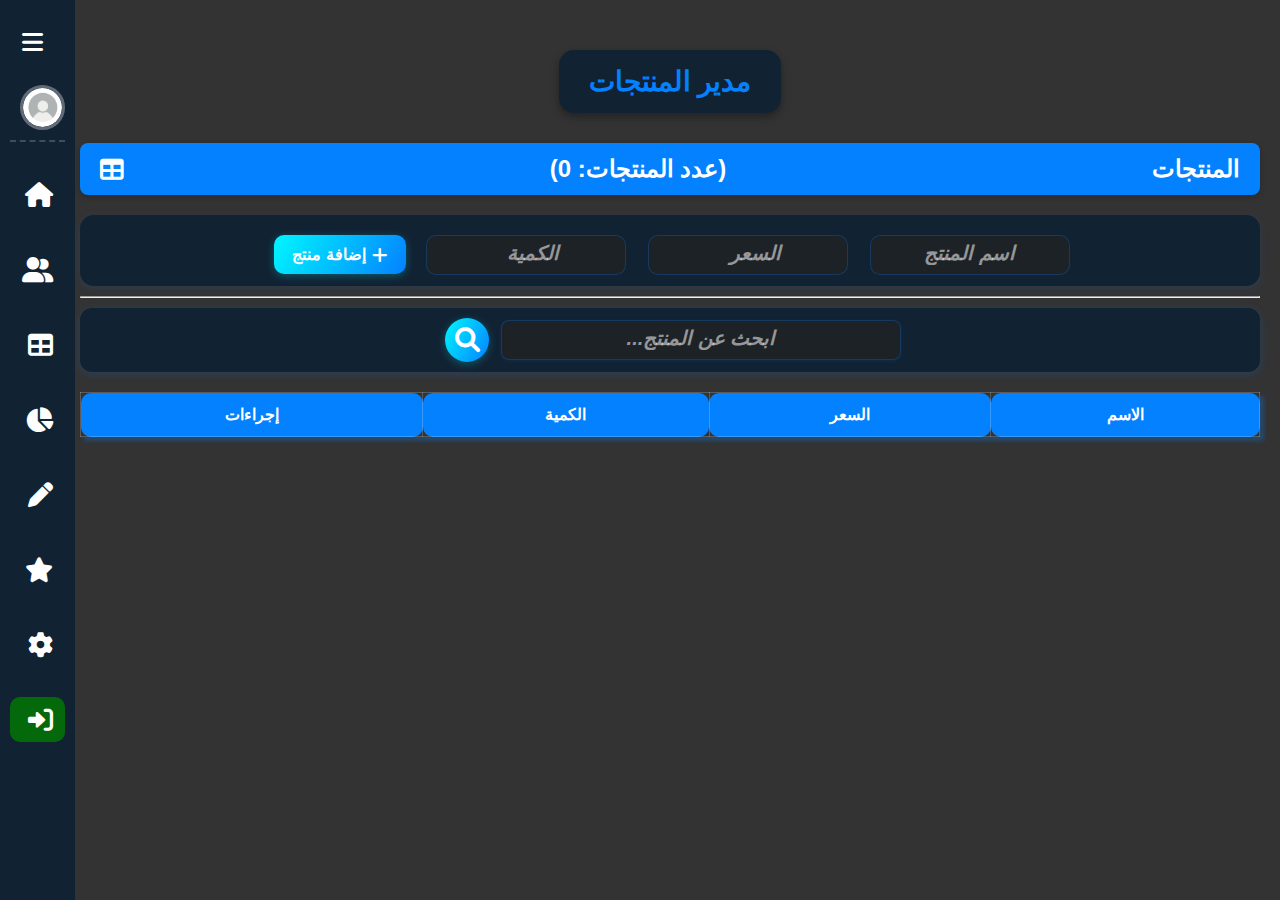
<file: index.html>
<!DOCTYPE html>
<html lang="ar" dir="rtl">

<head>
    <meta charset="UTF-8" />
    <meta name="viewport" content="width=device-width, initial-scale=1.0" />
    <title>لوحة التحكم</title>
    <link rel="stylesheet" href="style.css" />
    <link rel="stylesheet" href="https://cdnjs.cloudflare.com/ajax/libs/font-awesome/6.0.0-beta3/css/all.min.css" />
</head>

<body>
    <div class="menu">
        <ul>
            <li class="menu-btn">
                <i class="fas fa-bars"></i>
            </li>
            <li class="profile">
                <div class="img-box">
                    <img src="Screenshot 2025-05-30 234137.jpg" alt="صورة الملف الشخصي" />
                </div>
                <h2></h2>
            </li>
            <li>
                <a href="index.html">
                    <i class="fas fa-home"></i>
                    <p>الرئيسية</p>
                </a>
            </li>
            <li>
                <a href="#">
                    <i class="fas fa-user-group"></i>
                    <p>العملاء</p>
                </a>
            </li>
            <li>
                <a href="#">
                    <i class="fas fa-table"></i>
                    <p>المنتجات</p>
                </a>
            </li>
            <li>
                <a href="#">
                    <i class="fas fa-chart-pie"></i>
                    <p>الرسوم البيانية</p>
                </a>
            </li>
            <li>
                <a href="#">
                    <i class="fas fa-pen"></i>
                    <p>المشاركات</p>
                </a>
            </li>
            <li>
                <a href="#">
                    <i class="fas fa-star"></i>
                    <p>المفضلة</p>
                </a>
            </li>
            <li>
                <a href="#">
                    <i class="fas fa-cog"></i>
                    <p>الإعدادات</p>
                </a>
            </li>
            <li>
                <a href="login.html" class="log-out">
                    <i class="fas fa-sign-in-alt"></i>
                    <p>تسجيل الدخول</p>
                </a>
            </li>
        </ul>
    </div>

    <div class="contect">
        <h2 class="manager">مدير المنتجات</h2>
        <div class="title-info">
            <p>المنتجات</p>
            <p>(عدد المنتجات:)</p>
            <i class="fas fa-table"></i>
        </div>
        <div class="product-inputs">
            <input type="text" id="productName" placeholder="اسم المنتج" autocomplete="off" />
            <input type="number" id="productPrice" placeholder="السعر" min="0" step="0.01" autocomplete="off" />
            <input type="number" id="productCount" placeholder="الكمية" min="1" step="1" autocomplete="off" />
            <button class="add-btn" onclick="addOrUpdateProduct()">
                <i class="fas fa-plus"></i> <span>إضافة منتج</span>
            </button>
        </div>
        <hr>
        <div class="search">
            <input type="text" id="searchInput" placeholder="ابحث عن المنتج..." />
            <button id="searchBtn" title="بحث">
                <i class="fas fa-search"></i>
            </button>
        </div>

        <table>
            <thead>
                <tr>
                    <th>الاسم</th>
                    <th>السعر</th>
                    <th>الكمية</th>
                    <th>إجراءات</th>
                </tr>
            </thead>
            <tbody id="productTableBody">
                <!-- سيتم إضافة المنتجات هنا -->
            </tbody>
        </table>
    </div>

    <script src="main.js"></script>
</body>

</html>
</file>
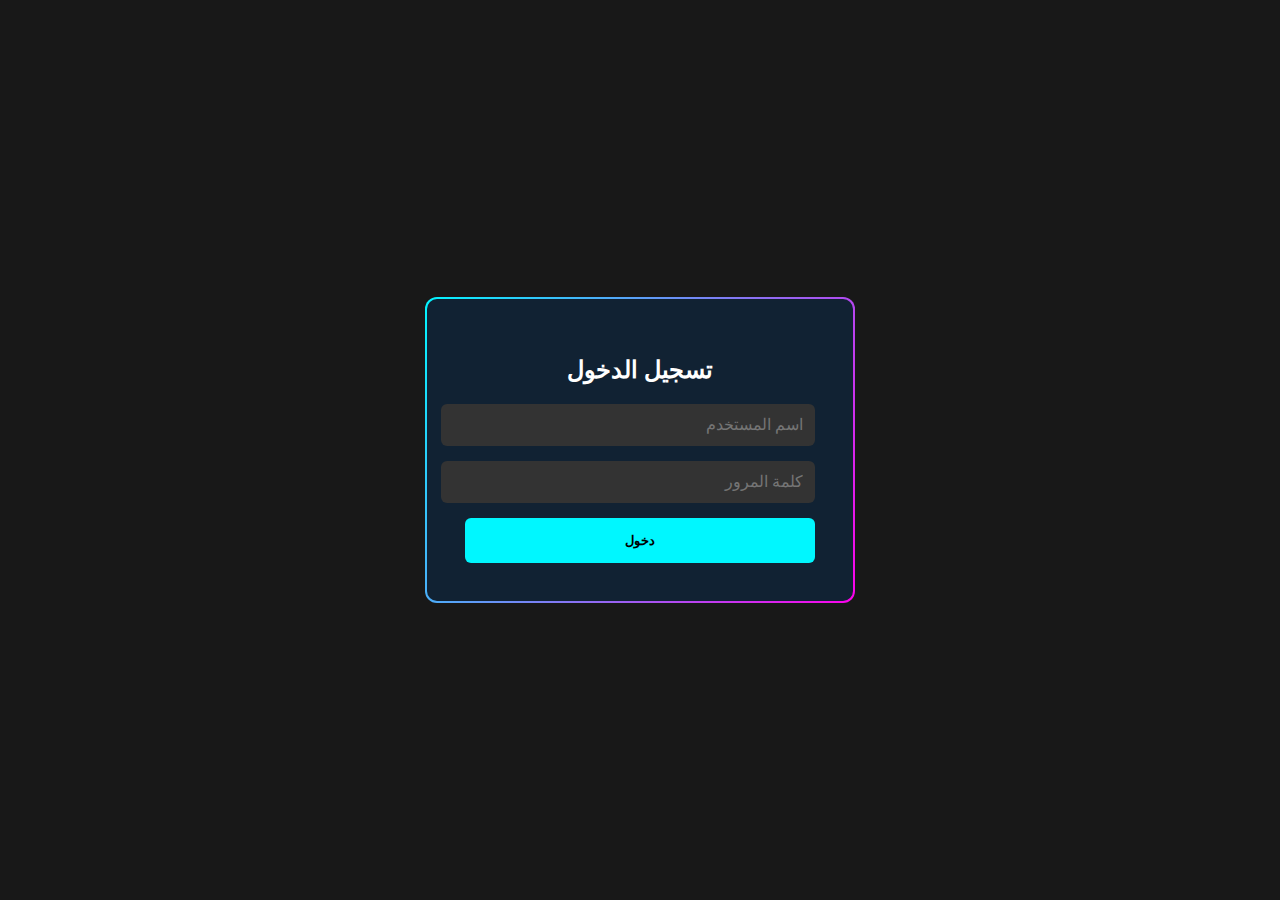
<file: login.html>
<!DOCTYPE html>
<html lang="ar" dir="rtl">

<head>
  <meta charset="UTF-8" />
  <meta name="viewport" content="width=device-width, initial-scale=1.0" />
  <title>تسجيل الدخول</title>
  <link rel="stylesheet" href="login.css">
</head>

<body>

  <div class="login-box">
    <h2>تسجيل الدخول</h2>
    <input type="text" placeholder="اسم المستخدم">
    <input type="password" placeholder="كلمة المرور">
    <button id="loginBtn">دخول</button>
  </div>
  <script>
    // لو المستخدم بالفعل مسجل دخول
    if (localStorage.getItem('loggedIn')) {
      window.location.href = 'index.html';
    }

    const loginButton = document.getElementById('loginBtn');
    const usernameInput = document.querySelector('.login-box input[type="text"]');
    const passwordInput = document.querySelector('.login-box input[type="password"]');

    loginButton.addEventListener('click', () => {
      const username = usernameInput.value.trim();
      const password = passwordInput.value.trim();

      if (username === '' || password === '') {
        alert('يرجى إدخال اسم المستخدم وكلمة المرور.');
      } else {
        alert(`مرحبًا، ${username}! تم تسجيل الدخول بنجاح.`);
        localStorage.setItem('loggedIn', 'true');
        localStorage.setItem('username', username); // حفظ اسم المستخدم
        window.location.href = 'index.html';
      }
    });
  </script>
</body>

</html>
</file>
<file: style.css>
* {
    padding: 0;
    margin: 0;
    box-sizing: border-box;
    color: white;
    font-family: 'Segoe UI', sans-serif;
    text-transform: capitalize;
    font-weight: 700;
}

body {
    background-color: #333;
    display: flex;
}

/* شكل القائمة الجانبية مغلقة */
.menu {
    width: 75px;
    height: 100vh;
    background-color: #123;
    overflow: hidden;
    position: fixed;
    top: 0;
    left: 0;
    padding: 20px 10px;
    transition: width 0.4s cubic-bezier(0.77, 0, 0.18, 1), box-shadow 0.4s;
    z-index: 20;
    box-shadow: 0 0 0 rgba(0, 0, 0, 0);
    /* default no shadow */
}

.menu.open {
    width: 250px;
    box-shadow: 4px 0 24px #0481ff88, 0 0 0 #0000;
    /* add blue shadow */
    background: linear-gradient(120deg, #123 80%, #0481ff22 100%);
}

.menu ul {
    list-style: none;
    padding: 0;
}

.menu ul li {
    margin: 30px 0;
}

.menu-btn i {
    position: absolute;
    top: 20px;
    left: 12px;
    font-size: 24px;
    background-color: #123;
    color: #fff;
    border-radius: 50%;
    padding: 10px;
    cursor: pointer;
    transition: background 0.3s ease;
}

.menu-btn i:hover {
    background-color: #345;
}

.profile {
    display: flex;
    align-items: center;
    gap: 15px;
    margin: 20px 0 0 0;
    padding: 10px 0;
    border-bottom: 2px dashed #ffffff33;
    transition: opacity 0.3s ease;
}

.profile h2 {
    font-size: 18px;
    font-weight: 600;
    opacity: 0;
    transition: opacity 0.3s ease;
    white-space: nowrap;
    margin: 25px 0 0 0;
}

.profile h2:hover {
    color: #0481ff;
    cursor: pointer;
    transition: 1s ease;
}

.log-out {
    margin: 10px 0 0px 0;
    background-color: rgba(0, 128, 0, 0.767);
    border-radius: 10px;
    padding: 20px;
    display: block;
}

.img-box {
    width: 45px;
    height: 45px;
    border-radius: 50%;
    overflow: hidden;
    border: 3px solid #ffffff55;
    flex-shrink: 0;
    margin: 25px 0 0 0;
}

.img-box img {
    width: 100%;
    height: 100%;
    border-radius: 50%;
    object-fit: cover;
    transition: transform 0.4s ease;
}

.img-box img:hover {
    transform: scale(1.3);
    box-shadow: 0 0 15px #ffffff66;
    cursor: pointer;
}

.menu ul li a {
    display: flex;
    align-items: center;
    gap: 25px;
    text-decoration: none;
    padding: 10px 12px;
    border-radius: 10px;
    transition: background 0.3s ease, padding-left 0.3s ease;
    color: #fff;
}

.menu ul li p {
    font-size: 20px;
}

.menu ul li a i {
    font-size: 25px;
    min-width: 25px;
    text-align: center;
}

.menu ul li a p {
    opacity: 0;
    transition: opacity 0.3s ease;
    font-weight: 600;
    white-space: nowrap;
}

.menu.open ul li a p {
    opacity: 1;
    color: #fff;
}

.menu.open .profile h2 {
    opacity: 1;
    color: #00f7ff;
}

.menu.open .img-box img {
    box-shadow: 0 0 12px #00f7ff88;
    border: 3px solid #00f7ff;
    transition: box-shadow 0.4s, border 0.4s;
}

.menu.open .profile {
    border-bottom: 2px solid #00f7ff88;
}

.menu.open .menu-btn i {
    background-color: #0481ff;
    color: #fff;
    box-shadow: 0 2px 8px #0481ff55;
}

.menu.open ul li a:hover {
    background-color: #00f7ff33;
    color: #0481ff;
}

.menu.open ul li a i {
    color: #00f7ff;
    transition: color 0.3s;
}

.menu ul li a i {
    transition: color 0.3s;
}

.title-info {
    background-color: #0481ff;
    padding: 12px 20px;
    display: flex;
    justify-content: space-between;
    align-items: center;
    border-radius: 8px;
    box-shadow: 0 2px 6px #00000033;
    margin: 20px 0;
}

.menu.open ~ .overlay {
    opacity: 1;
    pointer-events: auto;
}

.menu.open .menu ul li a p,
.menu.open .profile h2 {
    opacity: 1;
}

.contect {
    flex: 1;
    margin-left: 60px;
    padding: 20px;
    transition: margin-left 0.4s ease;
}

.contect p,
i {
    font-size: 24px;
}

table {
    width: 100%;
    border-collapse: collapse;
    margin-top: 20px;
    text-align: center;
    border-spacing: 8px;
    box-shadow: 4px 4px 4px #0482ff48;
}

td,
th {
    padding: 12px;
    background-color: #123;
    border: 1px solid #ffffff33;
    border-radius: 10px;
}

td:hover {
    background-color: #0481ff33;
    cursor: pointer;
    transition: background-color 0.3s ease;
}

th {
    background-color: #0481ff;
    color: #fff;
    font-weight: 600;
    margin: 70px;
}

.price,
.count {
    padding: 6px;
    border-radius: 6px;
}

.price {
    background-color: green;
    color: #fff;
}

.count {
    background-color: red;
    color: #fff;
}

.overlay {
    position: fixed;
    top: 0;
    left: 0;
    width: 100vw;
    height: 100vh;
    background-color: rgba(0, 0, 0, 0.5);
    opacity: 0;
    pointer-events: none;
    transition: opacity 0.4s ease;
    z-index: 5;
}


@media (max-width: 1200px) {
    .contect {
        padding: 10px;
    }

    .search input {
        width: 250px;
    }

    input {
        padding: 10px 30px;
        margin: 20px 30px 20px 0;
        font-size: 16px;
    }
}

@media (max-width: 900px) {
    .menu {
        width: 60px;
    }

    .menu.open {
        width: 195px;
    }

    .contect {
        margin-left: 50px;
        padding: 8px;
    }

    .manager {
        font-size: 20px;
        padding: 10px 10px;
    }

    table th,
    table td {
        font-size: 14px;
        padding: 6px;
    }

    .search input {
        width: 150px;
    }

    .product-inputs {
        gap: 8px;
        padding: 10px 2px 6px 2px;
    }

    .product-inputs input {
        max-width: 120px;
        font-size: 0.95rem;
        padding: 8px 8px;
    }

    .add-btn {
        padding: 8px 10px;
        font-size: 0.95rem;
    }
}

@media (max-width: 600px) {
    body {
        flex-direction: column;
    }

    .menu {
        position: relative;
        width: 100vw;
        height: 55px;
        padding: 5px 0;
        display: flex;
        flex-direction: row;
        align-items: center;
        z-index: 30;
    }

    .menu.open {
        width: 100vw;
        height: auto;
        box-shadow: 0 4px 24px #0481ff88;
    }

    .menu ul {
        flex-direction: row;
        display: flex;
        gap: 10px;
        margin: 0;
    }

    .menu ul li {
        margin: 0 5px;
    }

    .profile {
        display: none;
    }

    .contect {
        margin-left: 0;
        padding: 5px;
    }

    .manager {
        font-size: 16px;
        padding: 6px 4px;
        margin: 10px auto;
    }

    table th,
    table td {
        font-size: 10px;
        padding: 2px;
    }

    .search {
        flex-direction: column;
        gap: 8px;
        padding: 8px 2px;
        max-width: 100vw;
        background: linear-gradient(120deg, #123 80%, #0481ff22 100%);
        box-shadow: 0 2px 12px #0481ff33;
    }

    .search input {
        max-width: 98vw;
        width: 100%;
        font-size: 1rem;
        padding: 10px 12px;
        border-radius: 10px;
        margin: 0 auto;
        box-shadow: 0 1px 6px #00f7ff22;
    }

    .search button {
        width: 38px;
        height: 38px;
        font-size: 1.1rem;
        margin-left: 0;
        align-self: flex-end;
        margin-bottom: 2px;
    }

    .product-inputs {
        flex-direction: column;
        gap: 8px;
        padding: 8px 2px 6px 2px;
    }

    .product-inputs input {
        max-width: 98vw;
        width: 100%;
        font-size: 1rem;
        padding: 10px 12px;
        border-radius: 10px;
        margin: 0 auto;
    }

    .add-btn {
        width: 100%;
        justify-content: center;
        margin-left: 0;
    }

    .login-box button {
        background: linear-gradient(90deg, #00e676 0%, #00c853 100%);
        color: #fff;
        font-size: 19px;
        padding: 14px 0;
        border-radius: 12px;
        letter-spacing: 1px;
        font-weight: bold;
        box-shadow: 0 2px 12px #00e67655;
        transition: background 0.3s, color 0.3s;
    }

    .login-box button:hover {
        background: linear-gradient(90deg, #00c853 0%, #00e676 100%);
        color: #fff;
    }
}

/* إضافة تأثير الحدود المتحركة عند التركيز */
input:focus {
    border-color: #00f7ff;
    box-shadow: 0 0 8px #00f7ff88;
}

/* تأثير placeholder */
input::placeholder {
    text-align: center;
    color: #ffffff88;
    font-size: 20px;
    font-style: italic;
}

/* لإضافة تأثير الإطار المتحرك باستخدام box-shadow */
@keyframes borderMove {
    0% {
        box-shadow: 0 0 8px #00f7ff88;
        border-color: #00f7ff;
    }

    50% {
        box-shadow: 0 0 12px #ff00ea88;
        border-color: #ff00ea;
    }

    100% {
        box-shadow: 0 0 8px #00f7ff88;
        border-color: #00f7ff;
    }
}

/* خيار لتشغيل الانيميشن على الفور أو عند التركيز */
input:focus {
    animation: borderMove 6s linear infinite;
}

button {
    padding: 10px 12px;
    margin: 2px;
    cursor: pointer;
    background-color: #0481ff;
    box-shadow: #0368d4 0px 2px 4px;
    transition: 1s ease;
}

button:hover {
    background-color: #0368d4;
    transition: background-color 0.3s ease;
    box-shadow: 0 2px 4px #00000055;
    transition: 1s ease;
}

.actions button {
    margin: 0 5px;
}

.manager {
    font-size: 28px;
    font-weight: bold;
    color: #0481ff;
    background-color: #123;
    padding: 15px 30px;
    border-radius: 15px;
    text-align: center;
    margin: 30px auto;
    width: fit-content;
    box-shadow: 0 4px 8px #00000055;
    transition: transform 0.3s ease, box-shadow 0.3s ease;
}

@keyframes fadeInUp {
    from {
        opacity: 0;
        transform: translateY(20px);
    }

    to {
        opacity: 1;
        transform: translateY(0);
    }
}

.manager {
    animation: fadeInUp 0.7s ease forwards;
}


.manager:hover {
    transform: scale(1.03);
    box-shadow: 0 6px 12px #0481ff88;
    cursor: pointer;
}

.input-wrapper {
    position: relative;
    display: inline-block;
    border-radius: 14px;
    padding: 2px;
    /* سماكة الإطار */
    background: linear-gradient(120deg, #00f7ff, #ff00ea, #00ff6a, #ffae00);
    background-size: 300% 300%;
    animation: borderMove 6s linear infinite;
}

.input-wrapper input {
    border-radius: 12px;
    border: none;
    outline: none;
    padding: 10px 20px;
    background-color: #123;
    color: white;
    font-size: 18px;
    width: 300px;
    /* أو حسب الحاجة */
}

.search {
    justify-content: center;
    align-items: center;
    display: flex;
    gap: 10px;
    background: #123;
    border-radius: 12px;
    box-shadow: 0 2px 8px #0481ff33;
    padding: 8px 12px;
    margin: 10px auto 20px auto;
    max-width: 95vw;
}

.search input {
    width: 100%;
    min-width: 80px;
    max-width: 400px;
    padding: 10px 16px;
    border-radius: 8px;
    border: 1.5px solid #0481ff44;
    background: #222b;
    color: #fff;
    font-size: 1rem;
    transition: width 0.3s, box-shadow 0.3s, border 0.3s;
    box-shadow: 0 1px 4px #0481ff22;
}

.search input:focus {
    border: 1.5px solid #00f7ff;
    box-shadow: 0 0 8px #00f7ff88;
    background: #222e;
}

.search button {
    background: linear-gradient(120deg, #00f7ff, #0481ff);
    border: none;
    border-radius: 50%;
    width: 44px;
    height: 44px;
    display: flex;
    align-items: center;
    justify-content: center;
    box-shadow: 0 2px 8px #00f7ff44;
    transition: background 0.3s, box-shadow 0.3s, transform 0.2s;
    color: #fff;
    font-size: 1.3rem;
    cursor: pointer;
    margin-left: 6px;
}

.search button:hover {
    background: linear-gradient(120deg, #0481ff, #00f7ff);
    box-shadow: 0 4px 16px #00f7ff88;
    transform: scale(1.08);
}

.search i {
    width: 24px;
    height: 24px;
    border-radius: 50%;
    display: flex;
    align-items: center;
    justify-content: center;
    font-size: 1.2em;
}

.product-inputs {
    display: flex;
    flex-wrap: wrap;
    gap: 14px;
    align-items: center;
    justify-content: center;
    margin: 18px 0 10px 0;
    background: #123;
    border-radius: 14px;
    box-shadow: 0 2px 8px #0481ff22;
    padding: 18px 10px 10px 10px;
}

.product-inputs input {
    flex: 1 1 120px;
    min-width: 90px;
    max-width: 200px;
    padding: 10px 18px;
    border-radius: 10px;
    border: 1.5px solid #0481ff44;
    background: #222b;
    color: #fff;
    font-size: 1rem;
    margin: 0 4px;
    transition: border 0.3s, box-shadow 0.3s;
}

.product-inputs input:focus {
    border: 1.5px solid #00f7ff;
    box-shadow: 0 0 8px #00f7ff88;
    background: #222e;
}

.add-btn {
    display: flex;
    align-items: center;
    gap: 6px;
    background: linear-gradient(120deg, #00f7ff, #0481ff);
    border: none;
    border-radius: 10px;
    padding: 10px 18px;
    color: #fff;
    font-size: 1rem;
    font-weight: 700;
    cursor: pointer;
    box-shadow: 0 2px 8px #00f7ff44;
    transition: background 0.3s, box-shadow 0.3s, transform 0.2s;
    margin-left: 8px;
}

.add-btn:hover {
    background: linear-gradient(120deg, #0481ff, #00f7ff);
    box-shadow: 0 4px 16px #00f7ff88;
    transform: scale(1.05);
}

.add-btn i {
    font-size: 1.1em;
}

@media (max-width: 900px) {
    .search input {
        max-width: 180px;
        font-size: 0.95rem;
    }

    .search {
        padding: 6px 4px;
    }

    .search button {
        width: 38px;
        height: 38px;
        font-size: 1.1rem;
    }
}

@media (max-width: 600px) {
    .search {
        flex-direction: column;
        gap: 8px;
        padding: 8px 2px;
        max-width: 100vw;
        background: linear-gradient(120deg, #123 80%, #0481ff22 100%);
        box-shadow: 0 2px 12px #0481ff33;
    }

    .search input {
        max-width: 98vw;
        width: 100%;
        font-size: 1rem;
        padding: 10px 12px;
        border-radius: 10px;
        margin: 0 auto;
        box-shadow: 0 1px 6px #00f7ff22;
    }

    .search button {
        width: 38px;
        height: 38px;
        font-size: 1.1rem;
        margin-left: 0;
        align-self: flex-end;
        margin-bottom: 2px;
    }

    .product-inputs {
        flex-direction: column;
        gap: 8px;
        padding: 8px 2px 6px 2px;
    }

    .product-inputs input {
        max-width: 98vw;
        width: 100%;
        font-size: 1rem;
        padding: 10px 12px;
        border-radius: 10px;
        margin: 0 auto;
    }

    .add-btn {
        width: 100%;
        justify-content: center;
        margin-left: 0;
    }

    .login-box button {
        background: linear-gradient(90deg, #00e676 0%, #00c853 100%);
        color: #fff;
        font-size: 18px;
        padding: 14px 0;
        border-radius: 12px;
        letter-spacing: 1px;
        font-weight: bold;
        box-shadow: 0 2px 12px #00e67655;
        transition: background 0.3s, color 0.3s;
    }

    .login-box button:hover {
        background: linear-gradient(90deg, #00c853 0%, #00e676 100%);
        color: #fff;
    }
}
</file>
<file: login.css>
body {
      margin: 0;
      padding: 0;
      height: 100vh;
      background: #000000e7;
      display: flex;
      justify-content: center;
      align-items: center;
      font-family: Arial;
    }

    .login-box {
      position: relative;
      width: 350px;
      padding: 40px;
      border-radius: 12px;
      overflow: hidden;
      z-index: 0;
      color: #fff;
    }

    .login-box::before {
      content: '';
      position: absolute;
      top: -2px;
      left: -2px;
      right: -2px;
      bottom: -2px;
      background: linear-gradient(120deg, #00f7ff, #ff00ea, #00ff6a, #ffae00);
      z-index: -1;
      background-size: 300% 300%;
      animation: borderMove 6s linear infinite;
      border-radius: 14px;
    }

    .login-box::after {
      content: '';
      position: absolute;
      top: 2px;
      left: 2px;
      right: 2px;
      bottom: 2px;
      background-color: #123;
      z-index: -1;
      border-radius: 10px;
    }

    @keyframes borderMove {
      0% { background-position: 0% 50%; }
      50% { background-position: 100% 50%; }
      100% { background-position: 0% 50%; }
    }

    .login-box h2 {
      text-align: center;
      margin-bottom: 20px;
    }

    .login-box input {
      width: 100%;
      padding: 12px;
      margin-bottom: 15px;
      border: none;
      border-radius: 6px;
      background: #333;
      color: #fff;
      font-size: 16px;
    }

    .login-box button {
      width: 100%;
      padding: 15px;
      border: none;
      border-radius: 6px;
      background: #00f7ff;
      color: #000;
      font-weight: bold;
      cursor: pointer;
      transition: 0.3s;
    }

    .login-box button:hover {
      background: #00d6e0;
    }
    .login-box button:active {
      background: #00b5c0;
    }
</file>
